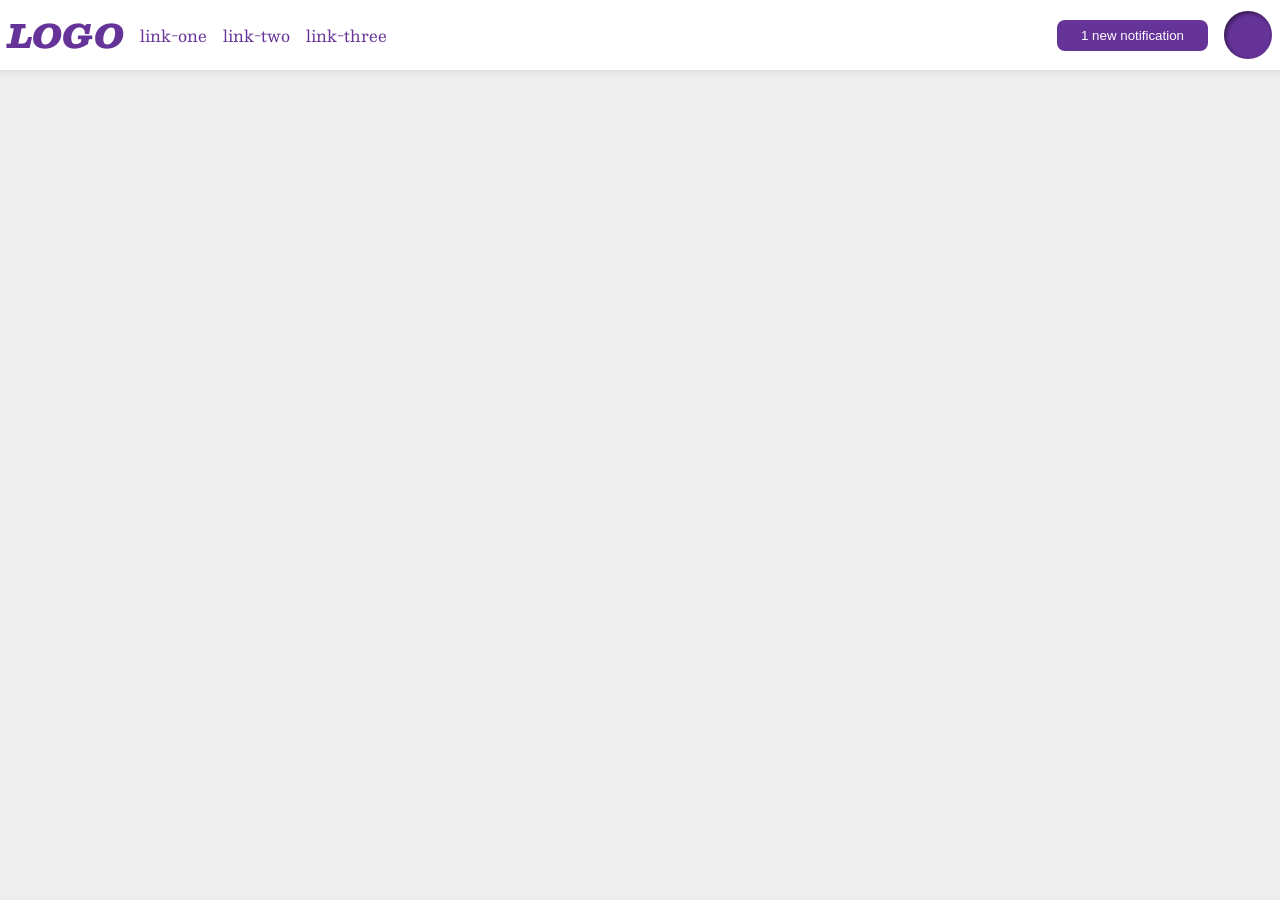
<file: foundations/flex/03-flex-header-2/index.html>
<!DOCTYPE html>
<html lang="en">
  <head>
    <meta charset="UTF-8">
    <meta http-equiv="X-UA-Compatible" content="IE=edge">
    <meta name="viewport" content="width=device-width, initial-scale=1.0">
    <title>Flex Header 2</title>
    <link rel="stylesheet" href="style.css">
  </head>
  <body>
    <div class="header">
      <div class="start">
        <div class="logo">
        LOGO
      </div>
      <ul class="links">
        <li><a href="https://google.com">link-one</a></li>
        <li><a href="https://google.com">link-two</a></li>
        <li><a href="https://google.com">link-three</a></li>
      </ul>
      </div>
    <div class="end">
      <button class="notifications">
        1 new notification
      </button>
      <div class="profile-image"></div>
    </div>
  </body>
</html>
</file>
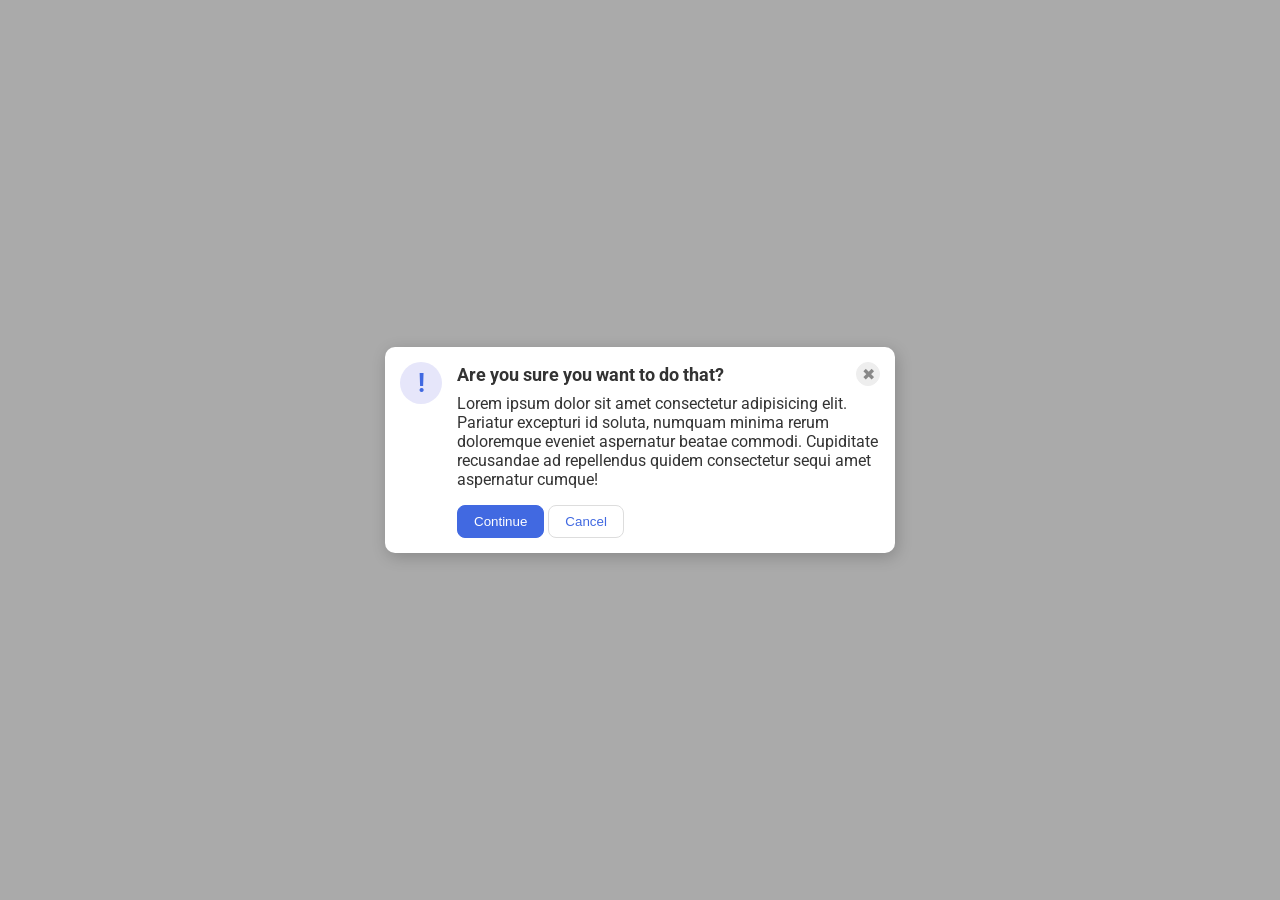
<file: foundations/flex/05-flex-modal/index.html>
<!DOCTYPE html>
<html lang="en">
  <head>
    <meta charset="UTF-8">
    <meta http-equiv="X-UA-Compatible" content="IE=edge">
    <meta name="viewport" content="width=device-width, initial-scale=1.0">
    <link rel="stylesheet" href="style.css">
    <title>Modal</title>
  </head>
  <body>
   <div class="modal">
     <div class="icon">!</div>
     <div class="container">
        <div class="header">Are you sure you want to do that?
         <button class="close-button">✖</button>
        </div>
       <div class="text">Lorem ipsum dolor sit amet consectetur adipisicing elit. Pariatur excepturi id soluta, numquam minima rerum doloremque eveniet aspernatur beatae commodi. Cupiditate recusandae ad repellendus quidem consectetur sequi amet aspernatur cumque!</div>
       <button class="continue">Continue</button>
       <button class="cancel">Cancel</button>
     </div>
  </div>
  </body>
</html>
</file>
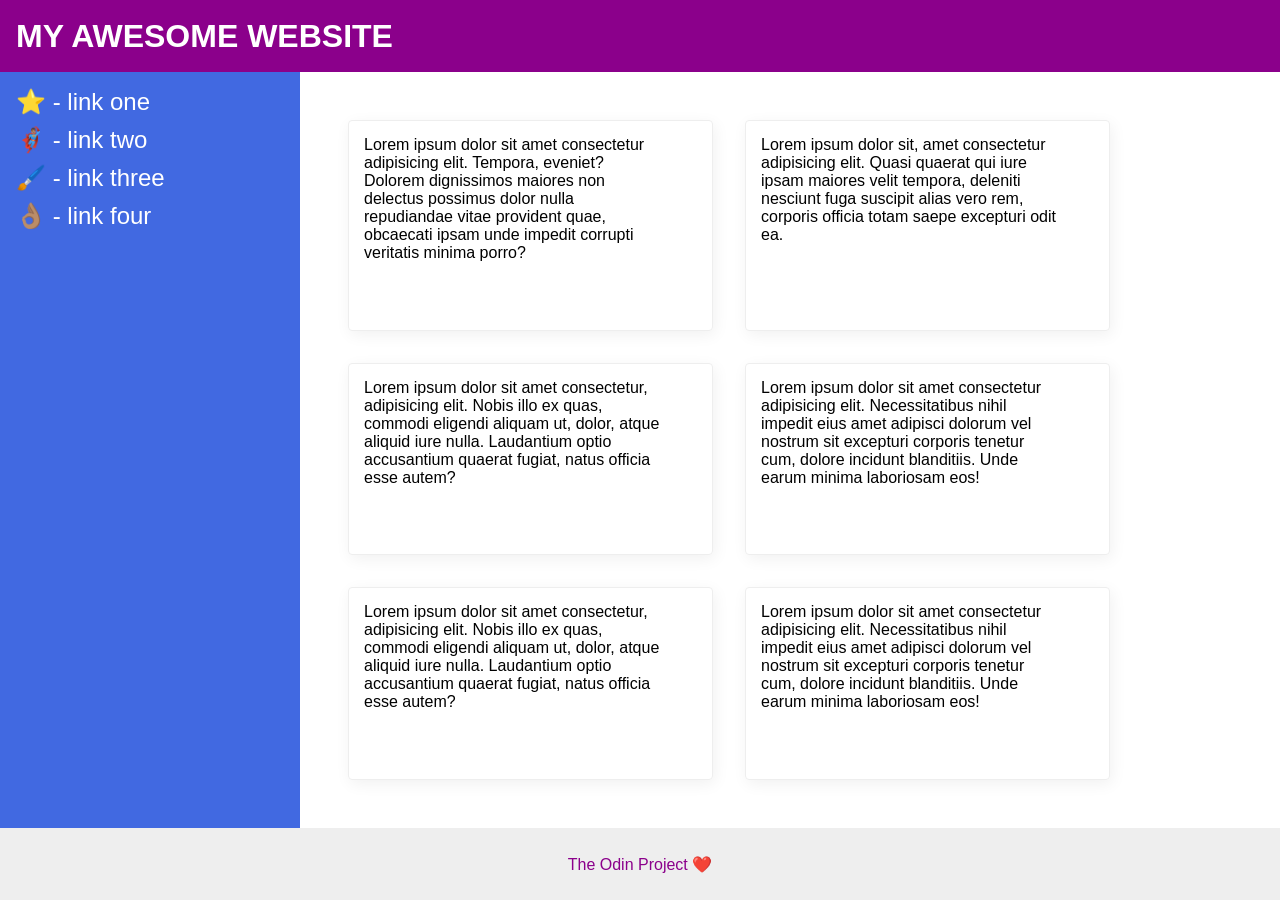
<file: foundations/flex/07-flex-layout-2/index.html>
<!DOCTYPE html>
<html lang="en">
  <head>
    <meta charset="UTF-8">
    <meta http-equiv="X-UA-Compatible" content="IE=edge">
    <meta name="viewport" content="width=device-width, initial-scale=1.0">
    <title>The Holy Grail</title>
    <link rel="stylesheet" href="style.css">
  </head>
  <body>
    <div class="header">
      MY AWESOME WEBSITE
    </div>

    <div class="container">
      <div class="sidebar">
       <ul>
         <li><a href="#">⭐ - link one</a></li>
         <li><a href="#">🦸🏽‍♂️ - link two</a></li>
         <li><a href="#">🖌️ - link three</a></li>
         <li><a href="#">👌🏽 - link four</a></li>
       </ul>
     </div>
     <div class="items">
       <div class="card">Lorem ipsum dolor sit amet consectetur adipisicing elit. Tempora, eveniet? Dolorem dignissimos maiores non delectus possimus dolor nulla repudiandae vitae provident quae, obcaecati ipsam unde impedit corrupti veritatis minima porro?</div>
       <div class="card">Lorem ipsum dolor sit, amet consectetur adipisicing elit. Quasi quaerat qui iure ipsam maiores velit tempora, deleniti nesciunt fuga suscipit alias vero rem, corporis officia totam saepe excepturi odit ea.</div>
       <div class="card">Lorem ipsum dolor sit amet consectetur, adipisicing elit. Nobis illo ex quas, commodi eligendi aliquam ut, dolor, atque aliquid iure nulla. Laudantium optio accusantium quaerat fugiat, natus officia esse autem?</div>
       <div class="card">Lorem ipsum dolor sit amet consectetur adipisicing elit. Necessitatibus nihil impedit eius amet adipisci dolorum vel nostrum sit excepturi corporis tenetur cum, dolore incidunt blanditiis. Unde earum minima laboriosam eos!</div>
       <div class="card">Lorem ipsum dolor sit amet consectetur, adipisicing elit. Nobis illo ex quas, commodi eligendi aliquam ut, dolor, atque aliquid iure nulla. Laudantium optio accusantium quaerat fugiat, natus officia esse autem?</div>
       <div class="card">Lorem ipsum dolor sit amet consectetur adipisicing elit. Necessitatibus nihil impedit eius amet adipisci dolorum vel nostrum sit excepturi corporis tenetur cum, dolore incidunt blanditiis. Unde earum minima laboriosam eos!</div>
      </div>
   </div>  
    <div class="footer">
      The Odin Project ❤️
    </div>
  </div>
  </body>
</html>
</file>
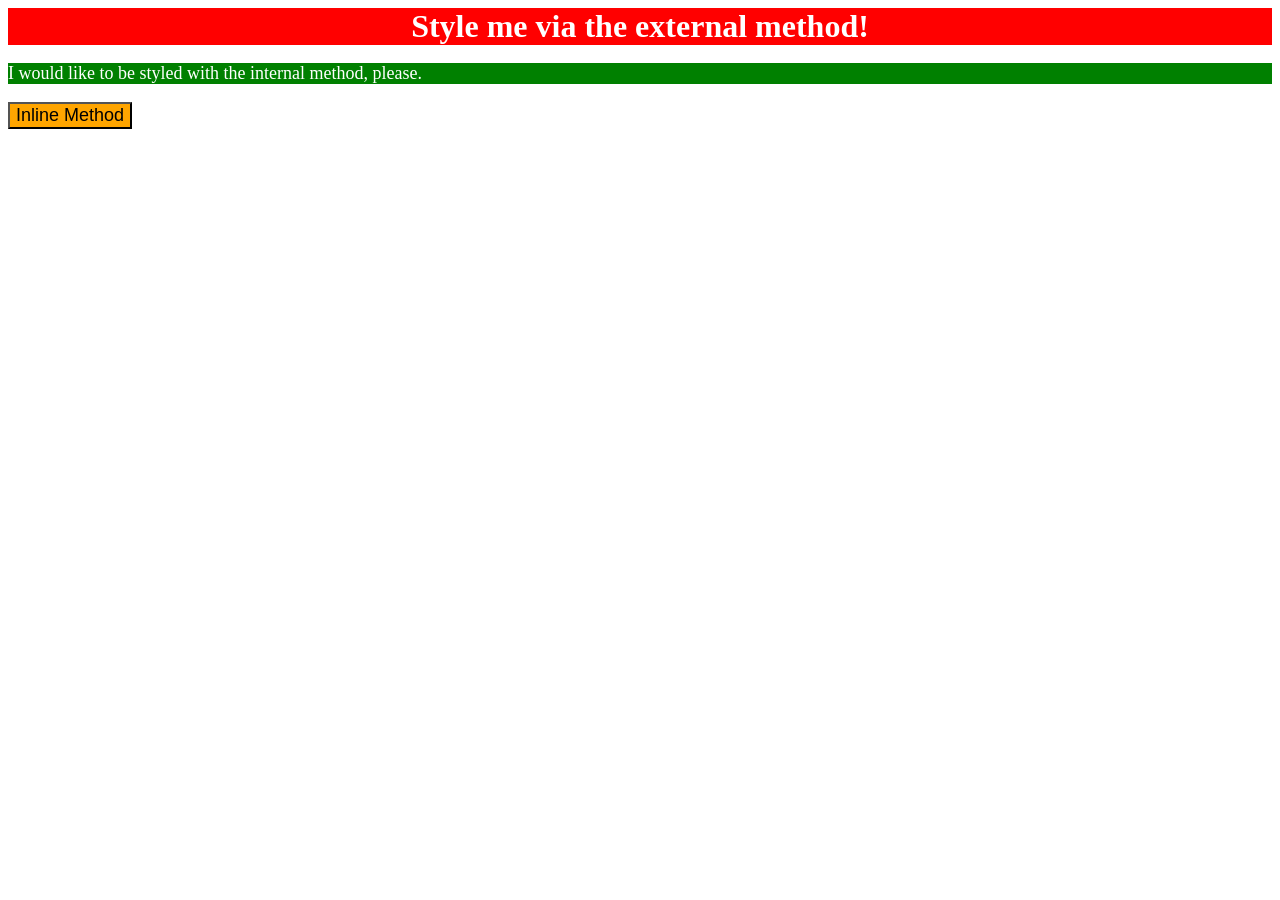
<file: foundations/intro-to-css/01-css-methods/index.html>
<!DOCTYPE html>
<html lang="en">
  <head>
    <meta charset="UTF-8">
    <meta http-equiv="X-UA-Compatible" content="IE=edge">
    <meta name="viewport" content="width=device-width, initial-scale=1.0">
    <title>Methods for Adding CSS</title>
  </head>
  <head>
    <style>
      p {
        background-color: green;
        color: white;
        font-size: 18px;
        }
    </style>
    <link rel="stylesheet" href="styles.css">
  </head>
  <body>
    <div>Style me via the external method!</div>
    <p>I would like to be styled with the internal method, please.</p>
    <button style="background-color: orange;font-size: 18px;">Inline Method</button>
  </body>

</html>
</file>
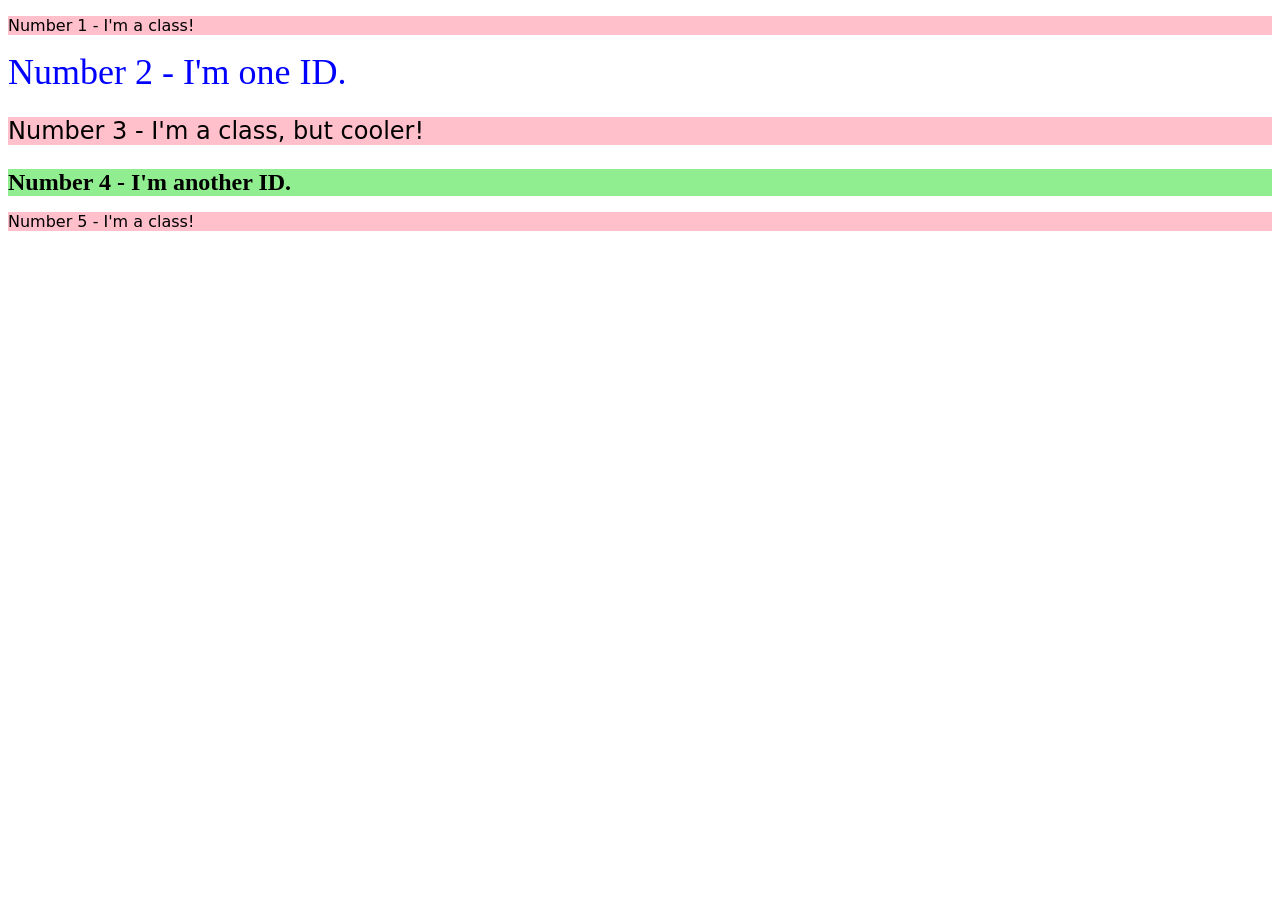
<file: foundations/intro-to-css/02-class-id-selectors/index.html>
<!DOCTYPE html>
<html lang="en">
  <head>
    <meta charset="UTF-8">
    <meta http-equiv="X-UA-Compatible" content="IE=edge">
    <meta name="viewport" content="width=device-width, initial-scale=1.0">
    <title>Class and ID Selectors</title>
    <link rel="stylesheet" href="style.css">
  </head>
  <body>
    <p class="odd">Number 1 - I'm a class!</p>
    <div id="first">Number 2 - I'm one ID.</div>
    <p class="odd adjust-font-size">Number 3 - I'm a class, but cooler!</p>
    <div id="second" class="adjust-font-size">Number 4 - I'm another ID.</div>
    <p class="odd">Number 5 - I'm a class!</p>
  </body>
</html>
</file>
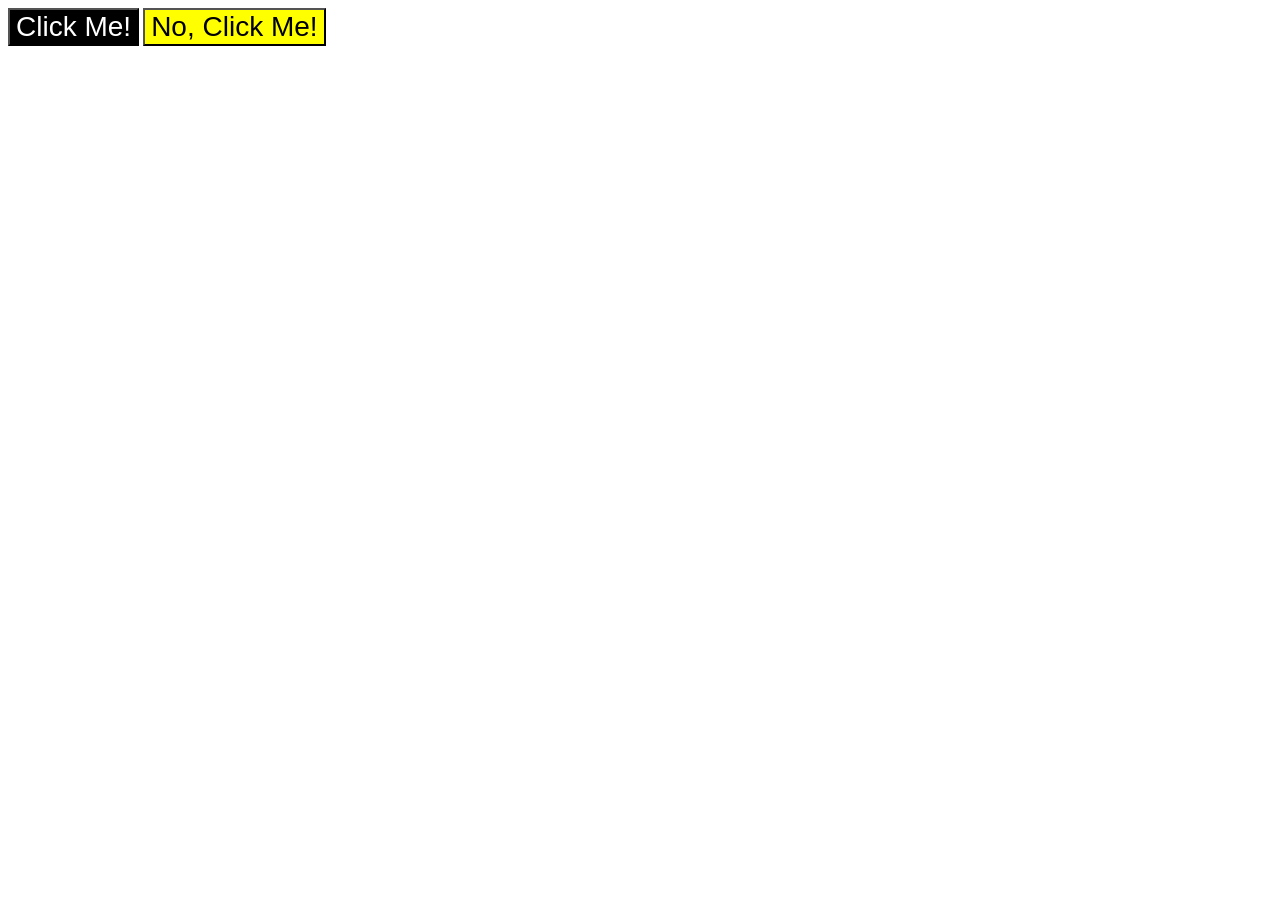
<file: foundations/intro-to-css/03-grouping-selectors/index.html>
<!DOCTYPE html>
<html lang="en">
  <head>
    <meta charset="UTF-8">
    <meta http-equiv="X-UA-Compatible" content="IE=edge">
    <meta name="viewport" content="width=device-width, initial-scale=1.0">
    <title>Grouping Selectors</title>
    <link rel="stylesheet" href="style.css">
  </head>
  <body>
    <button class="voice1">Click Me!</button>
    <button class="voice2">No, Click Me!</button>
  </body>
</html>
</file>
<file: foundations/flex/03-flex-header-2/style.css>
/* this is some magical font-importing.  
you'll learn about it later. */
@import url('https://fonts.googleapis.com/css2?family=Besley:ital,wght@0,400;1,900&display=swap');

body {
  margin: 0;
  background: #eee;
  font-family: Besley, serif;
}

.header {
  background: white;
  border-bottom: 1px solid #ddd;
  box-shadow: 0 0 8px rgba(0,0,0,.1);
  display: flex;
  justify-content: space-between;
  padding: 8px;
}

.profile-image {
  background: rebeccapurple;
  box-shadow: inset 2px 2px 4px rgba(0,0,0,.5);
  border-radius: 50%;
  width: 48px;
  height: 48px;
}

.logo {
  color: rebeccapurple;
  font-size: 32px;
  font-weight: 900;
  font-style: italic;
}

button {
  border: none;
  border-radius: 8px;
  background: rebeccapurple;
  color: white;
  padding: 8px 24px;
}

a {
  /* this removes the line under our links */
  text-decoration: none;
  color: rebeccapurple;
}

ul {
  list-style-type: none;
  display: flex;
  margin: 0;
  padding: 0;
  gap: 16px;
}

.start,
.end {
  display: flex;
  align-items: center;
  gap: 16px;
}
</file>
<file: foundations/flex/05-flex-modal/style.css>
@import url('https://fonts.googleapis.com/css2?family=Roboto:wght@400;700&display=swap');

html, body {
  height: 100%;
}

body {
  font-family: Roboto, sans-serif;
  margin: 0;
  background: #aaa;
  color: #333;
  /* I'll give you this one for free lol */
  display: flex;
  align-items: center;
  justify-content: center;
}

.modal {
  background: white;
  width: 480px;
  border-radius: 10px;
  box-shadow: 2px 4px 16px rgba(0,0,0,.2);
  display: flex;
  gap: 15px;
  padding: 15px;
}

.icon {
  color: royalblue;
  font-size: 26px;
  font-weight: 700;
  background: lavender;
  width: 42px;
  height: 42px;
  border-radius: 50%;
  display: flex;
  align-items: center;
  justify-content: center;
  flex-shrink: 0;
}

.close-button {
  background: #eee;
  border-radius: 50%;
  color: #888;
  font-weight: 400;
  font-size: 16px;
  height: 24px;
  width: 24px;
  display: flex;
  align-items: center;
  justify-content: center;
  border: 1px solid #eee;
  padding: 0;
}

button {
  cursor: pointer;
  padding: 8px 16px;
  border-radius: 8px;
}

button.continue {
  background: royalblue;
  border: 1px solid royalblue;
  color: white;
}

button.cancel {
  background: white;
  border: 1px solid #ddd;
  color: royalblue;
}

.header {
  display: flex;
  align-items: center;
  justify-content: space-between;
  font-size: 18px;
  font-weight: 700;
  margin-bottom: 8px;
}

.text {
  margin-bottom: 16px;
}
</file>
<file: foundations/flex/07-flex-layout-2/style.css>
body {
  font-family: -apple-system, BlinkMacSystemFont, 'Segoe UI', Roboto, Oxygen, Ubuntu, Cantarell, 'Open Sans', 'Helvetica Neue', sans-serif;
  margin: 0;
  min-height: 100vh;
  display: flex;
  flex-direction: column;
}

.header {
  height: 72px;
  background: darkmagenta;
  font-size: 32px;
  font-weight: 900;
  color: white;
  display: flex;
  align-items: center;
  padding-left: 16px;
}

.footer {
  height: 72px;
  background: #eee;
  color: darkmagenta;
  display: flex;
  flex-shrink: 0;
  justify-content: center;
  align-items: center;
}

.sidebar {
  width: 300px;
  background: royalblue;
  box-sizing: border-box;
  display: flex;
  flex-shrink: 0;
  padding: 16px;
}

.card {
  border: 1px solid #eee;
  box-shadow: 2px 4px 16px rgba(0,0,0,.06);
  border-radius: 4px;
  display: flex;
  padding: 48px;
  width: 300px;
  padding-left: 15px;
  padding-top: 15px;
  padding-bottom: 25px;
}

ul {
  list-style-type: none;
  display: flex;
  flex-direction: column;
  gap: 10px;
  margin: 0;
  padding: 0;
}

a {
  text-decoration: none;
  color: white;
  font-size: 24px;
}

.container {
  display: flex;
  flex-grow: 1;
}

.items {
  display: flex;
  padding: 48px;
  flex-wrap: wrap;
  gap: 32px;
}
</file>
<file: foundations/intro-to-css/01-css-methods/styles.css>
div {
    background-color: red;
    color: white;
    text-align: center;
    font-size: 32px;
    font-weight: bold;
}
</file>
<file: foundations/intro-to-css/02-class-id-selectors/style.css>
.odd {
    background-color: pink;
    font-family: Verdana, "DejaVu Sans", sans-serif;
}

.adjust-font-size {
    font-size: 24px;
}

#first {
    color: blue;
    font-size: 36px;
}

#second {
    background-color: lightgreen;
    font-weight: bold;
}
</file>
<file: foundations/intro-to-css/03-grouping-selectors/style.css>
.voice1,
.voice2 {
    font-size: 28px;
    font-family: Helvetica, 'Times New Roman', sans-serif;
}

.voice1 {
    background-color: black;
    color: white;
}

.voice2{
    background-color: yellow;
}
</file>
